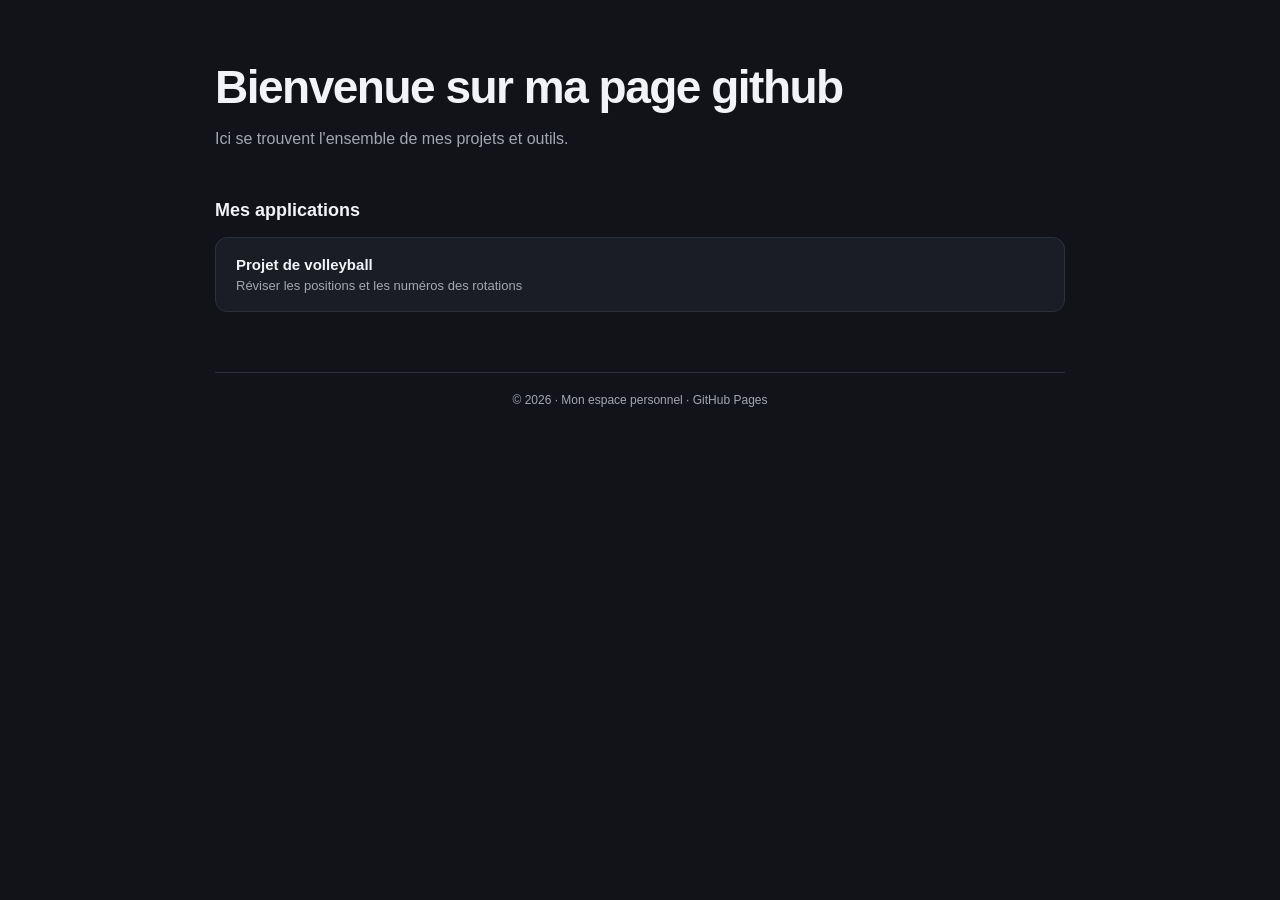
<file: index.html>
<!DOCTYPE html>
<html lang="fr">
<head>
    <meta charset="UTF-8">
    <meta name="viewport" content="width=device-width, initial-scale=1.0">
    <meta name="theme-color" content="#111318">
    <meta name="description" content="Page personnelle - Accès aux différents projets et outils.">
    <title>Accueil</title>
    <link rel="stylesheet" href="style.css">
</head>

<body>
    <main class="container">
        <header>
            <h1>Bienvenue sur ma page github</h1>
            <p class="subtitle">
                Ici se trouvent l'ensemble de mes projets et outils.
            </p>
        </header>

        <section>
            <div class="section-header">
                <h2>Mes applications</h2>
            </div>

            <div class="link-list">
                <a class="link-item" href="./volleyball/index.html">
                    <div class="link-content">
                        <div class="link-title">Projet de volleyball</div>
                        <div class="link-description">
                            Réviser les positions et les numéros des rotations
                        </div>
                    </div>
                </a>
            </div>
        </section>

        <footer>
            © 2026 · Mon espace personnel · GitHub Pages
        </footer>
    </main>
</body>
</html>
</file>
<file: style.css>
:root {
    --bg: #111318;
    --surface: #1a1d25;
    --surface-hover: #1f271a;
    --border: #2b303c;
    --text: #f1f3f8;
    --muted: #a3a7b1;
    --accent: #1a8f2e;
}

* {
    margin: 0;
    padding: 0;
    box-sizing: border-box;
}

body {
    min-height: 100vh;
    background: var(--bg);
    color: var(--text);
    font-family: Inter, -apple-system, BlinkMacSystemFont, "Segoe UI", sans-serif;
    padding: 60px 24px;
}

header {
    margin-bottom: 48px;
}

h1 {
    font-size: clamp(32px, 6vw, 46px);
    font-weight: 700;
    letter-spacing: -1.5px;
    margin-bottom: 12px;
}

h2 {
    font-size: 18px;
    font-weight: 600;
}

.container {
    max-width: 850px;
    margin: 0 auto;
}

.subtitle {
    color: var(--muted);
    font-size: 16px;
    line-height: 1.6;
}

.section-header {
    display: flex;
    justify-content: space-between;
    align-items: center;
    margin-bottom: 16px;
}

.counter {
    color: var(--muted);
    font-size: 12px;
}

.link-list {
    display: flex;
    flex-direction: column;
    gap: 10px;
}

.link-item {
    display: flex;
    align-items: center;
    gap: 16px;
    padding: 18px 20px;
    background: var(--surface);
    border: 1px solid var(--border);
    border-radius: 12px;
    text-decoration: none;
    color: var(--text);
    transition: background 0.2s, border-color 0.2s;
}

.link-item:hover {
    background: var(--surface-hover);
    border-color: var(--accent);
}

.link-title {
    font-size: 15px;
    font-weight: 600;
    margin-bottom: 5px;
}

.link-description {
    color: var(--muted);
    font-size: 13px;
}

footer {
    margin-top: 60px;
    padding-top: 20px;
    border-top: 1px solid var(--border);
    color: var(--muted);
    font-size: 12px;
    text-align: center;
}

@media (max-width: 600px) {
    body {
        padding: 40px 18px;
    }

    header {
        margin-bottom: 36px;
    }

    .link-item {
        padding: 15px;
    }
}
</file>
